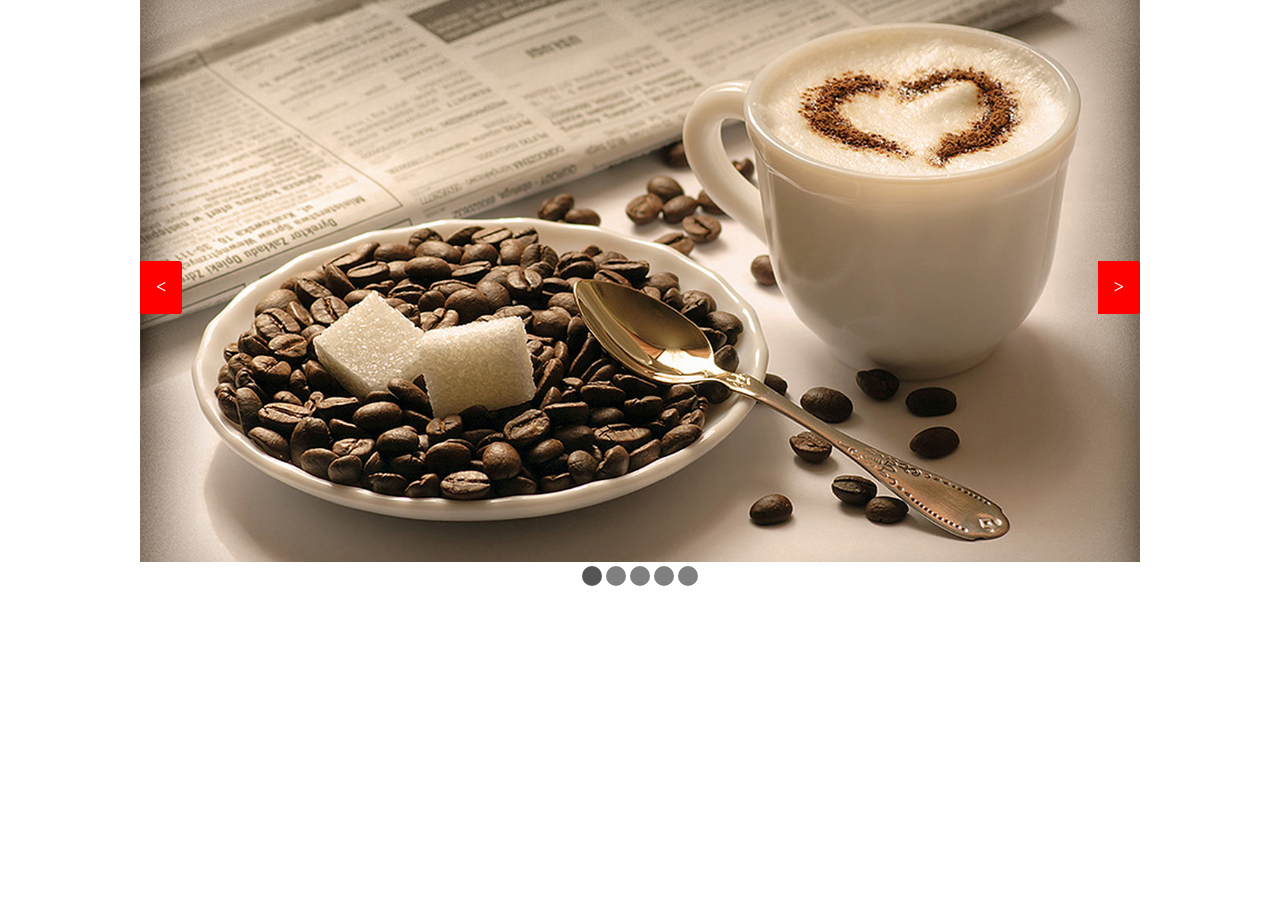
<file: lab8_1.html>
<!DOCTYPE html>
<html lang="en">

<head>
    <meta charset="UTF-8">
    <meta name="viewport" content="width=device-width, initial-scale=1.0">
    <link rel="stylesheet" href="style.css">
    <title>Document</title>
</head>

<body>
    <div class="slideshow">
        <div class="slidefade" style="display: block;">
            <img src="img/slide_1.jpg" style="width: 100%;">
        </div>
        <div class="slidefade" style="display: none;">
            <img src="img/slide_2.jpg" style="width: 100%;">
        </div>
        <div class="slidefade" style="display: none;">
            <img src="img/slide_3.jpg" style="width: 100%;">
        </div>
        <div class="slidefade" style="display: none;">
            <img src="img/slide_4.jpg" style="width: 100%;">
        </div>
        <div class="slidefade" style="display: none;">
            <img src="img/slide_5.jpg" style="width: 100%;">
        </div>

        <a class="prev" onclick="plusSlides(-1)"><</a>
        <a class="next" onclick="plusSlides(1)">></a>
    </div>
    <div style="text-align: center;">
        <span class="dot" onclick="currentSlide(1)"></span>
        <span class="dot" onclick="currentSlide(2)"></span>
        <span class="dot" onclick="currentSlide(3)"></span>
        <span class="dot" onclick="currentSlide(4)"></span>
        <span class="dot" onclick="currentSlide(5)"></span>
    </div>
    <script>
        let slideIndex = 1;
        showSlides(slideIndex);

        function plusSlides(n) {
            showSlides((slideIndex += n));
        }

        function currentSlide(n) {
            showSlides((slideIndex = n));
        }

        function showSlides(n) {
            let i;
            let slides = document.getElementsByClassName('slidefade');
            let dots = document.getElementsByClassName('dot');
            if (n > slides.length) slideIndex = 1;
            if (n < 1) slideIndex = slides.length;
            for (i = 0; i < slides.length; i++) {
                slides[i].style.display = 'none';
            }
            for (i = 0; i < dots.length; i++) {
                dots[i].className = dots[i].className.replace(' active', '');
            }
            slides[slideIndex - 1].style.display = 'block';
            dots[slideIndex - 1].className += ' active';
        }

        

    </script>
</body>

</html>
</file>
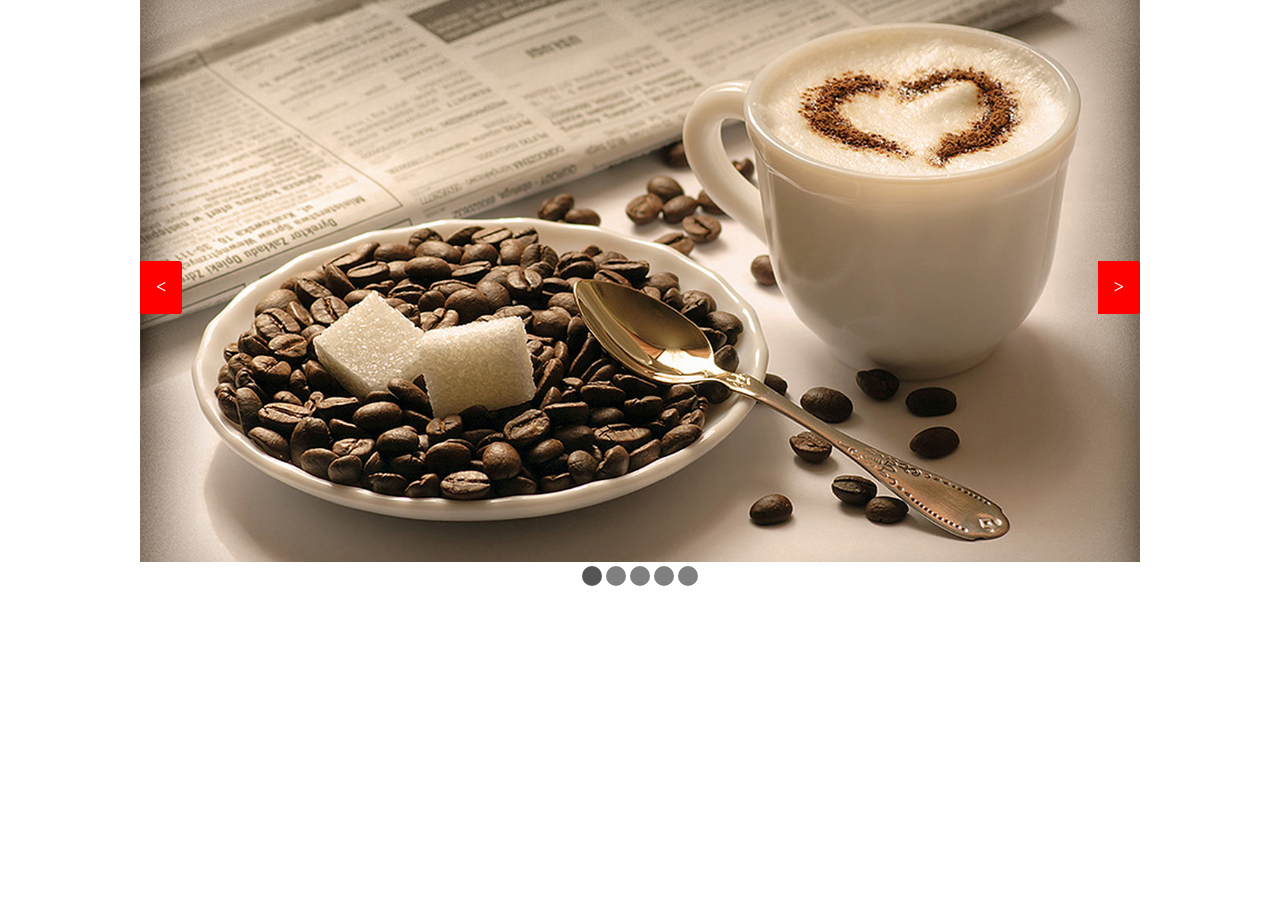
<file: lab8_2.html>
<!DOCTYPE html>
<html lang="en">

<head>
    <meta charset="UTF-8">
    <meta name="viewport" content="width=device-width, initial-scale=1.0">
    <link rel="stylesheet" href="style.css">
    <title>Document</title>
</head>

<body>
    <div class="slideshow">
        <div class="slidefade" style="display: block;">
            <img src="img/slide_1.jpg" style="width: 100%;">
        </div>
        <div class="slidefade" style="display: none;">
            <img src="img/slide_2.jpg" style="width: 100%;">
        </div>
        <div class="slidefade" style="display: none;">
            <img src="img/slide_3.jpg" style="width: 100%;">
        </div>
        <div class="slidefade" style="display: none;">
            <img src="img/slide_4.jpg" style="width: 100%;">
        </div>
        <div class="slidefade" style="display: none;">
            <img src="img/slide_5.jpg" style="width: 100%;">
        </div>

        <a class="prev" onclick="plusSlides(-1)"><</a>
        <a class="next" onclick="plusSlides(1)">></a>
    </div>
    <div style="text-align: center;">
        <span class="dot" onclick="currentSlide(1)"></span>
        <span class="dot" onclick="currentSlide(2)"></span>
        <span class="dot" onclick="currentSlide(3)"></span>
        <span class="dot" onclick="currentSlide(4)"></span>
        <span class="dot" onclick="currentSlide(5)"></span>
    </div>
    <script>
        let slideIndex = 1;
        showSlides(slideIndex);

        function plusSlides(n) {
            showSlides((slideIndex += n));
        }

        function currentSlide(n) {
            showSlides((slideIndex = n));
        }

        function showSlides(n) {
            let i;
            let slides = document.getElementsByClassName('slidefade');
            let dots = document.getElementsByClassName('dot');
            if (n > slides.length) slideIndex = 1;
            if (n < 1) slideIndex = slides.length;
            for (i = 0; i < slides.length; i++) {
                slides[i].style.display = 'none';
            }
            for (i = 0; i < dots.length; i++) {
                dots[i].className = dots[i].className.replace(' active', '');
            }
            slides[slideIndex - 1].style.display = 'block';
            dots[slideIndex - 1].className += ' active';
        }

        setInterval(() => {
            plusSlides(1);
        }, 200);

    </script>
</body>

</html>
</file>
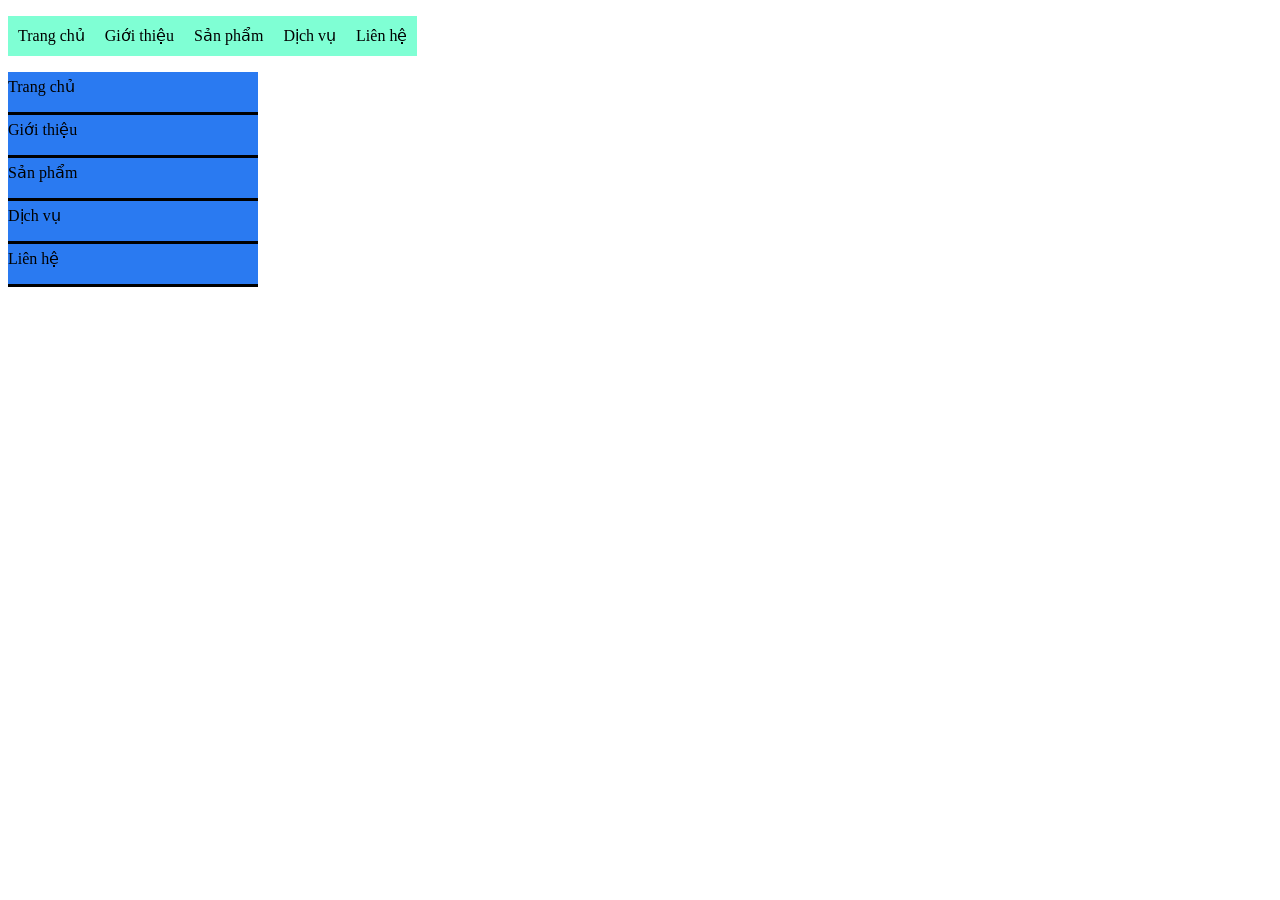
<file: Bai1/Lab5_1.html>
<!DOCTYPE html>
<html lang="en">

<head>
    <meta charset="UTF-8">
    <meta name="viewport" content="width=device-width, initial-scale=1.0">
    <title>Lab 5 bai 1</title>
    <link rel="stylesheet" href="main.css">
</head>

<body>
    <div>
        <ul class="menu">
            <li>Trang chủ</li>
            <li>Giới thiệu</li>
            <li>Sản phẩm</li>
            <li>Dịch vụ</li>
            <li>Liên hệ</li>
        </ul>
    </div>

    <div>
        <ul class="menu-doc">
            <li>Trang chủ</li>
            <li>Giới thiệu</li>
            <li>Sản phẩm</li>
            <li>Dịch vụ</li>
            <li>Liên hệ</li>
        </ul>
    </div>
</body>

</html>
</file>
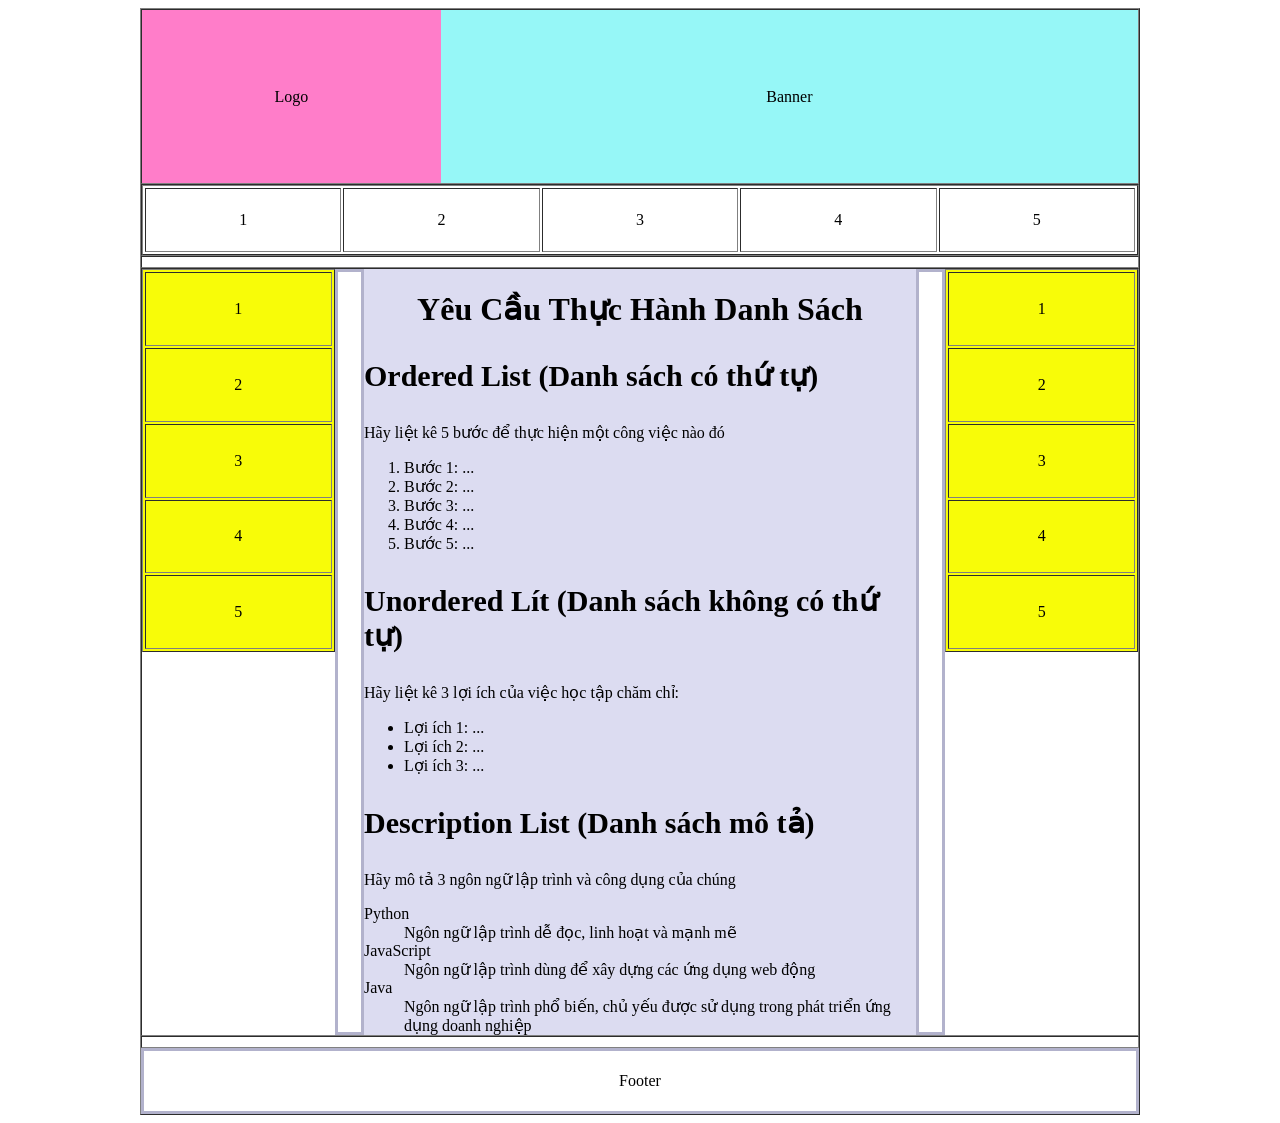
<file: Lab2/lab02_khung_table.html>
<!DOCTYPE html
  PUBLIC "-//W3C//DTD XHTML 1.0 Transitional//EN" "http://www.w3.org/TR/xhtml1/DTD/xhtml1-transitional.dtd">
<html xmlns="http://www.w3.org/1999/xhtml">

<head>
  <meta http-equiv="Content-Type" content="text/html; charset=utf-8" />
  <title>BookStore</title>
</head>

<body>
  <table width="1000" align="center" border="1" cellpadding="0" cellspacing="0">

    <tr>
      <!-- logo và banner -->
      <td>
        <table border="0" cellpadding="0" cellspacing="0" width="100%">
          <tr>
            <td style="background-color:#ff7dc9;" height="173" width="300" align="center" valign="middle" >
              Logo
            </td>
            <td style="background-color: rgb(150, 247, 247);" width="700" align="center" >
              Banner
            </td>
          </tr>
        </table>
      </td>
    </tr>

    <tr>
      <!-- menu -->
      <td height="70">
        <!-- Tạo 1 table 5 cột, 1 hàng định dạng phù hợp theo yêu cầu -->
        <table border="1", style="width: 100%; height: 100%; text-align: center;">
          <tr>
            <td>1</td>
            <td>2</td>
            <td>3</td>
            <td>4</td>
            <td>5</td>
          </tr>
        </table>
      </td>
    </tr>
    <tr>
      <!-- dòng trắng -->
      <td height="10"></td>
    </tr>
    <tr>
      <!-- Nội dung -->
      <td>
        <table width="100%" border="0" cellpadding="0" cellspacing="0">
          <tr>
            <!-- left -->
            <td width="196" height="250" valign="top">
              
              <table border="1" style="height: 50%; width: 100%; text-align: center; background-color: rgb(248, 252, 8);">
                <tr>
                  <td>1</td>
                </tr>
                <tr>
                  <td>2</td>
                </tr>
                <tr>
                  <td>3</td>
                </tr>
                <tr>
                  <td>4</td>
                </tr>
                <tr>
                  <td>5</td>
                </tr>
              </table>
            </td>
            <!-- Tạo 1 table 5 hàng, 1 cột định dạng phù hợp -->
          
            
            <td width="24" style="border:3px solid #b2b2cc;" height="70" width="200" align="center"></td> <!-- trắng -->
          
            <!-- center -->
            <td style="background-color: #dcdcf1;" width="560">

              <h1 style="text-align: center;">Yêu Cầu Thực Hành Danh Sách</h1>
              <p style="font-weight: bold; font-size:30px;">Ordered List (Danh sách có thứ tự) </p>
              <p>Hãy liệt kê 5 bước để thực hiện một công việc nào đó</p>
              <ol>
                <li>Bước 1: ...</li>
                <li>Bước 2: ...</li>
                <li>Bước 3: ...</li>
                <li>Bước 4: ...</li>
                <li>Bước 5: ...</li>
              </ol>
              <p style="font-weight: bold; font-size: 30px;">Unordered Lít (Danh sách không có thứ tự)</p>
              <p>Hãy liệt kê 3 lợi ích của việc học tập chăm chỉ:</p>
              <ul>
                <li>Lợi ích 1: ...</li>
                <li>Lợi ích 2: ...</li>
                <li>Lợi ích 3: ...</li>
              </ul>
              <p style="font-weight: bold; font-size: 30px;">Description List (Danh sách mô tả)</p>
              <p>Hãy mô tả 3 ngôn ngữ lập trình và công dụng của chúng</p>
              <dt>Python</dt>
              <dd>Ngôn ngữ lập trình dễ đọc, linh hoạt và mạnh mẽ</dd>
              <dt>JavaScript</dt>
              <dd>Ngôn ngữ lập trình dùng để xây dựng các ứng dụng web động</dd>
              <dt>Java</dt>
              <dd>Ngôn ngữ lập trình phổ biến, chủ yếu được sử dụng trong phát triển ứng dụng doanh nghiệp</dd>

            </td>

            <td width="24" style="border:3px solid #b2b2cc;" height="70" width="200" align="center"></td> <!-- trắng -->

            <!-- right -->
            <td width="196" height="250" valign="top">
            <!-- Tạo 1 table 5 hàng, 1 cột tương ứng bên left-->
            <table border="1" style="width: 100%; height: 50%; text-align: center; background-color: rgb(248, 252, 8);">
              <tr>
                <td>1</td>
              </tr>
              <tr>
                <td>2</td>
              </tr>
              <tr>
                <td>3</td>
              </tr>
              <tr>
                <td>4</td>
              </tr>
              <tr>
                <td>5</td>
              </tr>
            </table>
            </td>
          </tr>
        </table>
      </td>
    </tr>

    <tr>
      <!-- trắng -->
      <td height="10"></td>
    </tr>

    <tr>
      <!-- footer -->
      <td height="60" align="center" style="border:3px solid #b2b2cc;"> Footer </td>
    </tr>

  </table>

</body>

</html>
</file>
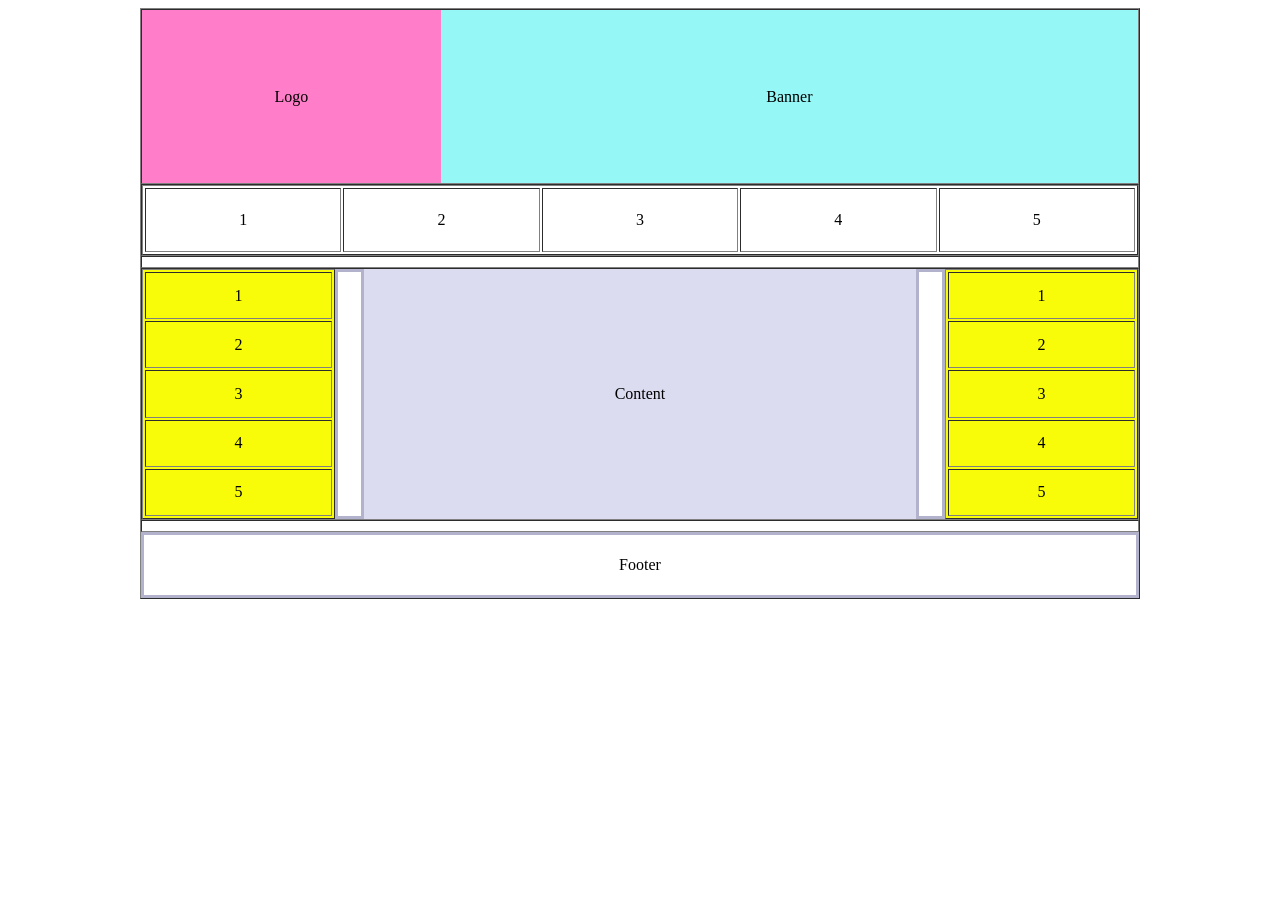
<file: Lab2/Lab2_1.html>
<!DOCTYPE html
  PUBLIC "-//W3C//DTD XHTML 1.0 Transitional//EN" "http://www.w3.org/TR/xhtml1/DTD/xhtml1-transitional.dtd">
<html xmlns="http://www.w3.org/1999/xhtml">

<head>
  <meta http-equiv="Content-Type" content="text/html; charset=utf-8" />
  <title>BookStore</title>
</head>

<body>
  <table width="1000" align="center" border="1" cellpadding="0" cellspacing="0">

    <tr>
      <!-- logo và banner -->
      <td>
        <table border="0" cellpadding="0" cellspacing="0" width="100%">
          <tr>
            <td style="background-color:#ff7dc9;" height="173" width="300" align="center" valign="middle" >
              Logo
            </td>
            <td style="background-color: rgb(150, 247, 247);" width="700" align="center" >
              Banner
            </td>
          </tr>
        </table>
      </td>
    </tr>

    <tr>
      <!-- menu -->
      <td height="70">
        <!-- Tạo 1 table 5 cột, 1 hàng định dạng phù hợp theo yêu cầu -->
        <table border="1", style="width: 100%; height: 100%; text-align: center;">
          <tr>
            <td>1</td>
            <td>2</td>
            <td>3</td>
            <td>4</td>
            <td>5</td>
          </tr>
        </table>
      </td>
    </tr>
    <tr>
      <!-- dòng trắng -->
      <td height="10"></td>
    </tr>
    <tr>
      <!-- Nội dung -->
      <td>
        <table width="100%" border="0" cellpadding="0" cellspacing="0">
          <tr>
            <!-- left -->
            <td width="196" height="250" valign="top">
              
              <table border="1" style="height: 100%; width: 100%; text-align: center; background-color: rgb(248, 252, 8);">
                <tr>
                  <td>1</td>
                </tr>
                <tr>
                  <td>2</td>
                </tr>
                <tr>
                  <td>3</td>
                </tr>
                <tr>
                  <td>4</td>
                </tr>
                <tr>
                  <td>5</td>
                </tr>
              </table>
            </td>
            <!-- Tạo 1 table 5 hàng, 1 cột định dạng phù hợp -->
          
            
            <td width="24" style="border:3px solid #b2b2cc;" height="70" width="200" align="center"></td> <!-- trắng -->
          
            <!-- center -->
            <td style="background-color: #dcdcf1;" width="560" align="center">

              Content

            </td>

            <td width="24" style="border:3px solid #b2b2cc;" height="70" width="200" align="center"></td> <!-- trắng -->

            <!-- right -->
            <td width="196" height="250" valign="top">
            <!-- Tạo 1 table 5 hàng, 1 cột tương ứng bên left-->
            <table border="1" style="width: 100%; height: 100%; text-align: center; background-color: rgb(248, 252, 8);">
              <tr>
                <td>1</td>
              </tr>
              <tr>
                <td>2</td>
              </tr>
              <tr>
                <td>3</td>
              </tr>
              <tr>
                <td>4</td>
              </tr>
              <tr>
                <td>5</td>
              </tr>
            </table>
              
            </td>
          </tr>
        </table>
      </td>
    </tr>

    <tr>
      <!-- trắng -->
      <td height="10"></td>
    </tr>

    <tr>
      <!-- footer -->
      <td height="60" align="center" style="border:3px solid #b2b2cc;"> Footer </td>
    </tr>

  </table>

</body>

</html>
</file>
<file: style.css>
* {
    margin: 0;
    padding: 0;
}

.img {
    vertical-align: middle;
}

.slideshow {
    max-width: 1000px;
    position: relative;
    margin: auto;
}

.next {
    right: 0;
    border-radius: 3px 0 0 3px;
}

.prev, .next {
    cursor: pointer;
    position: absolute;
    top: 50%;
    width: auto;
    padding: 16px;
    margin-top: -22px;
    color: white;
    font-weight: bold;
    font-size: 18px;
    transition: 0.6, ease;
    border-radius: 0 3px 3px 0;
    user-select: none;
    background-color: red;
}

.prev:hover, .next:hover {
    background-color: blue;
}

.dot {
    display: inline-block;
    width: 20px;
    border-radius: 100%;
    height: 20px;
    background-color: gray;
    cursor: pointer;
}

.dot:hover {
    background-color: #555;
}

.dot.active {
    background-color: #555;
}
</file>
<file: Bai1/main.css>
.menu {
    display: flex;
    list-style: none;
    padding: 0;
}
.menu li {
    padding: 10px;
    background-color: aquamarine;
    min-height: 20px;
    cursor: pointer;
    transition: 0,3;
}
.menu li {
    text-decoration: none;
}
.menu li:hover {
    background-color: yellow;
    border-radius: 5px;
    font-weight: 600;
}
.menu li:active {
    background-color: rgb(197, 194, 194);
}

.menu-doc {
    display: flex;
    flex-direction: column;
    background-color: rgb(42, 122, 241);padding: 0;
    width: 250px;
    cursor: pointer;
}
.menu-doc li {
    line-height: 30px;
    height: 40px;
    border-bottom: solid;
}
.menu-doc li:hover {
    background-color: rgb(66, 179, 255);
    font-style: italic;
}

.menu-doc li:active {
    background-color: rgb(141, 139, 139);
}
</file>
